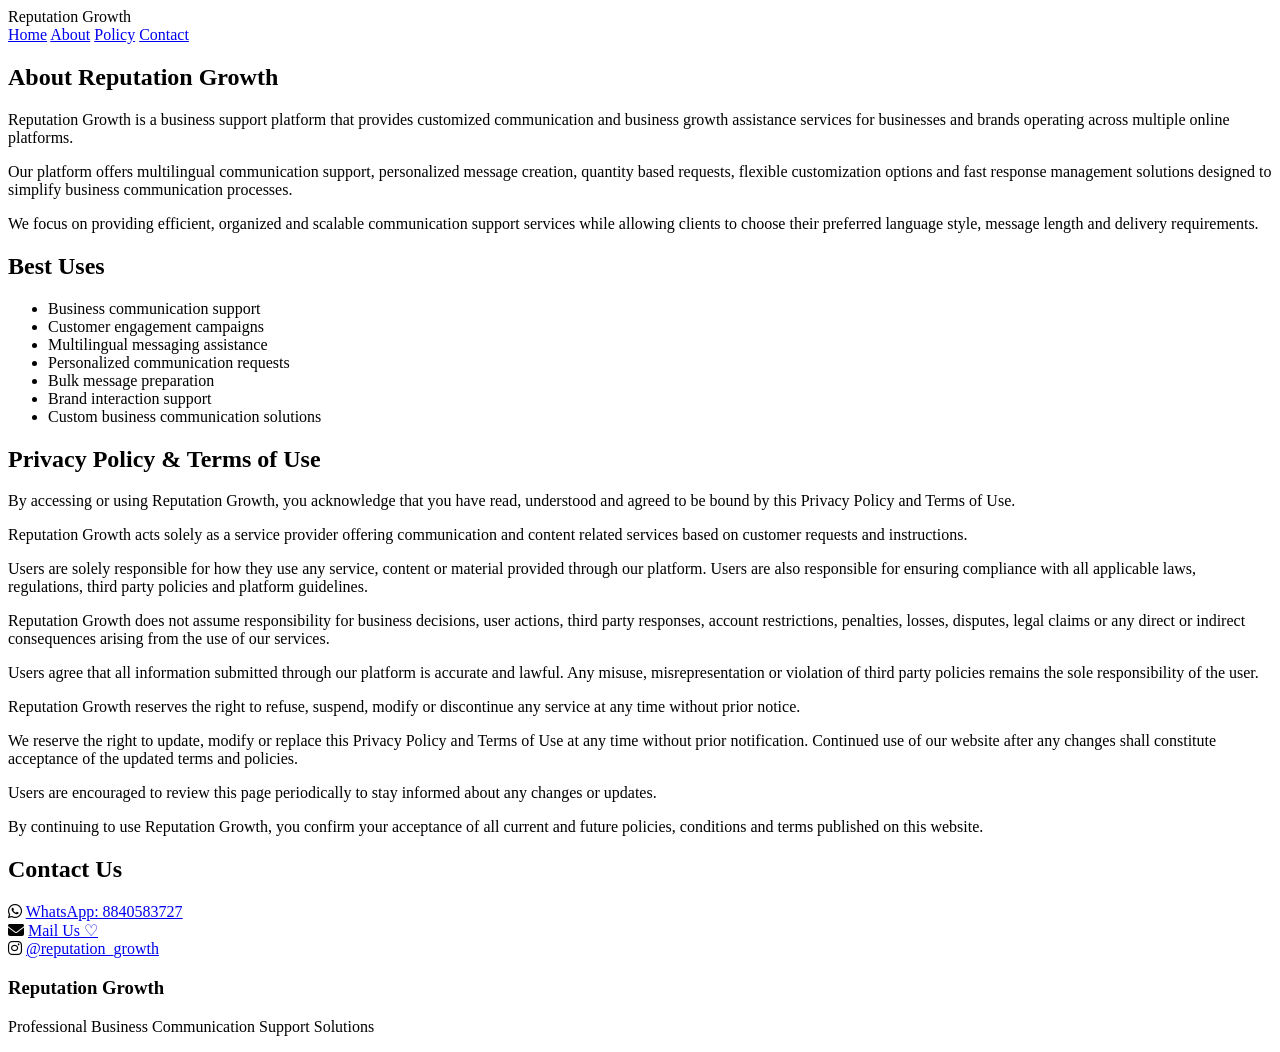
<file: contact.html>
<!DOCTYPE html>
<html lang="en">
<head>
    <meta charset="UTF-8">
    <meta name="viewport" content="width=device-width, initial-scale=1.0">
    <title>Contact | Reputation Growth</title>

    <link rel="stylesheet" href="style.css">

    <link href="https://fonts.googleapis.com/css2?family=Poppins:wght@300;400;500;600;700&display=swap" rel="stylesheet">

    <link rel="stylesheet"
    href="https://cdnjs.cloudflare.com/ajax/libs/font-awesome/6.6.0/css/all.min.css">
</head>

<body>

<header class="navbar">
    <div class="logo">
        Reputation Growth
    </div>

    <nav>
        <a href="index.html">Home</a>
        <a href="#about">About</a>
        <a href="#policy">Policy</a>
        <a href="#contact">Contact</a>
    </nav>
</header>

<section class="policy-section" id="about">

    <div class="policy-card">

        <h1>About Reputation Growth</h1>

        <p>
            Reputation Growth is a business support platform that provides customized communication and business growth assistance services for businesses and brands operating across multiple online platforms.
        </p>

        <p>
            Our platform offers multilingual communication support, personalized message creation, quantity based requests, flexible customization options and fast response management solutions designed to simplify business communication processes.
        </p>

        <p>
            We focus on providing efficient, organized and scalable communication support services while allowing clients to choose their preferred language style, message length and delivery requirements.
        </p>

    </div>

</section>


<section class="policy-section">

    <div class="policy-card">

        <h2>Best Uses</h2>

        <ul>
            <li>Business communication support</li>
            <li>Customer engagement campaigns</li>
            <li>Multilingual messaging assistance</li>
            <li>Personalized communication requests</li>
            <li>Bulk message preparation</li>
            <li>Brand interaction support</li>
            <li>Custom business communication solutions</li>
        </ul>

    </div>

</section>


<section class="policy-section" id="policy">

    <div class="policy-card">

        <h2>Privacy Policy & Terms of Use</h2>

        <p>
            By accessing or using Reputation Growth, you acknowledge that you have read, understood and agreed to be bound by this Privacy Policy and Terms of Use.
        </p>

        <p>
            Reputation Growth acts solely as a service provider offering communication and content related services based on customer requests and instructions.
        </p>

        <p>
            Users are solely responsible for how they use any service, content or material provided through our platform. Users are also responsible for ensuring compliance with all applicable laws, regulations, third party policies and platform guidelines.
        </p>

        <p>
            Reputation Growth does not assume responsibility for business decisions, user actions, third party responses, account restrictions, penalties, losses, disputes, legal claims or any direct or indirect consequences arising from the use of our services.
        </p>

        <p>
            Users agree that all information submitted through our platform is accurate and lawful. Any misuse, misrepresentation or violation of third party policies remains the sole responsibility of the user.
        </p>

        <p>
            Reputation Growth reserves the right to refuse, suspend, modify or discontinue any service at any time without prior notice.
        </p>

        <p>
            We reserve the right to update, modify or replace this Privacy Policy and Terms of Use at any time without prior notification. Continued use of our website after any changes shall constitute acceptance of the updated terms and policies.
        </p>

        <p>
            Users are encouraged to review this page periodically to stay informed about any changes or updates.
        </p>

        <p>
            By continuing to use Reputation Growth, you confirm your acceptance of all current and future policies, conditions and terms published on this website.
        </p>

    </div>

</section>


<section class="policy-section" id="contact">

    <div class="policy-card">

        <h2>Contact Us</h2>

        <div class="contact-item">
            <i class="fa-brands fa-whatsapp"></i>

            <a href="https://wa.me/918840583727" target="_blank">
                WhatsApp: 8840583727
            </a>
        </div>

        <div class="contact-item">
            <i class="fa-solid fa-envelope"></i>

            <a href="mailto:growthreputation@gmail.com">
                Mail Us ♡
            </a>
        </div>

        <div class="contact-item">
            <i class="fa-brands fa-instagram"></i>

            <a href="https://instagram.com/reputation_growth" target="_blank">
                @reputation_growth
            </a>
        </div>

    </div>

</section>


<footer class="footer">

    <h3>Reputation Growth</h3>

    <p>
        Professional Business Communication Support Solutions
    </p>

</footer>

</body>
</html>
</file>
<file: style.css>
*{
    margin:0;
    padding:0;
    box-sizing:border-box;
    font-family:'Poppins',sans-serif;
}


html{
    scroll-behavior:smooth;
}


body{
    background:linear-gradient(135deg,#f8faff,#eef2ff);
    min-height:100vh;
    overflow-x:hidden;
    color:#111827;
    position:relative;
}


/* Background Circles */


.bg-circle{
    position:fixed;
    border-radius:50%;
    filter:blur(120px);
    z-index:-1;
}


.circle1{
    width:350px;
    height:350px;
    background:#8b5cf6;
    top:-100px;
    left:-100px;
    opacity:.20;
}


.circle2{
    width:300px;
    height:300px;
    background:#3b82f6;
    bottom:-100px;
    right:-100px;
    opacity:.18;
}


/* Navbar */


.navbar{
    width:100%;
    padding:22px 8%;
    display:flex;
    justify-content:space-between;
    align-items:center;
    position:fixed;
    top:0;
    left:0;
    backdrop-filter:blur(18px);
    background:rgba(255,255,255,.65);
    border-bottom:1px solid rgba(255,255,255,.4);
    z-index:1000;
}


.logo{
    font-size:28px;
    font-weight:700;
    color:#111827;
}


nav{
    display:flex;
    gap:35px;
}


nav a{
    text-decoration:none;
    color:#374151;
    font-weight:500;
    transition:.3s;
}


nav a:hover{
    color:#3b82f6;
}


/* Hero */


.hero{
    min-height:100vh;
    display:flex;
    justify-content:center;
    align-items:center;
    padding:120px 8% 80px;
}


.hero-content{
    text-align:center;
    max-width:850px;
    animation:fadeUp 1s ease;
}


.badge{
    display:inline-block;
    padding:10px 22px;
    border-radius:999px;
    background:rgba(255,255,255,.65);
    backdrop-filter:blur(20px);
    border:1px solid rgba(255,255,255,.6);
    font-size:14px;
    margin-bottom:25px;
}


.hero h1{
    font-size:58px;
    line-height:1.2;
    margin-bottom:20px;
}


.hero p{
    font-size:18px;
    color:#6b7280;
    line-height:1.8;
    margin-bottom:40px;
}


.hero-btn{
    display:inline-flex;
    align-items:center;
    gap:12px;
    padding:18px 36px;
    border-radius:14px;
    text-decoration:none;
    background:linear-gradient(135deg,#2563eb,#7c3aed);
    color:white;
    font-weight:600;
    transition:.35s;
    box-shadow:0 12px 30px rgba(59,130,246,.25);
}


.hero-btn:hover{
    transform:translateY(-5px);
}


/* Section */


section{
    padding:100px 8%;
}


section h2{
    text-align:center;
    font-size:42px;
    margin-bottom:60px;
}




/* How It Works */


.steps{
    display:grid;
    grid-template-columns:repeat(auto-fit,minmax(250px,1fr));
    gap:30px;
}


.step-card{
    padding:40px;
    border-radius:24px;
    background:rgba(255,255,255,.65);
    backdrop-filter:blur(20px);
    border:1px solid rgba(255,255,255,.6);
    text-align:center;
    transition:.35s;
}


.step-card:hover{
    transform:translateY(-10px);
    box-shadow:0 20px 50px rgba(0,0,0,.08);
}


.step-card i{
    font-size:45px;
    margin-bottom:20px;
    color:#2563eb;
}


.step-card h3{
    margin-bottom:15px;
}


.step-card p{
    color:#6b7280;
    line-height:1.8;
}


/* Form */


.form-card{
    min-width:100%;
    max-width:100%;
    margin:auto;
    padding:50px;
    border-radius:30px;
    background:rgba(255,255,255,.72);
    backdrop-filter:blur(25px);
    border:1px solid rgba(255,255,255,.7);
    box-shadow:0 25px 60px rgba(0,0,0,.06);
}


.form-card h2{
    margin-bottom:35px;
}


.input-group{
    margin-bottom:24px;
}


.input-group label{
    display:block;
    margin-bottom:10px;
    font-weight:600;
}


.input-group input,
.input-group select,
.input-group textarea{
    width:100%;
    padding:16px 18px;
    border:none;
    border-radius:14px;
    outline:none;
    background:#f8fafc;
    border:1px solid #e5e7eb;
    font-size:15px;
    transition:.3s;
}


.input-group textarea{
    resize:none;
    min-height:120px;
}


.input-group input:focus,
.input-group select:focus,
.input-group textarea:focus{
    border-color:#3b82f6;
    box-shadow:0 0 0 4px rgba(59,130,246,.15);
}


/* Price Box */


.price-box{
    margin:35px 0;
    padding:30px;
    border-radius:20px;
    text-align:center;
    background:linear-gradient(135deg,#2563eb,#7c3aed);
    color:white;
}


.price-box h3{
    font-size:18px;
    margin-bottom:12px;
}


.price-box span{
    font-size:42px;
    font-weight:700;
}


/* Button */


.submit-btn{
    width:100%;
    padding:18px;
    border:none;
    border-radius:16px;
    font-size:17px;
    font-weight:600;
    color:white;
    cursor:pointer;
    background:linear-gradient(135deg,#2563eb,#7c3aed);
    transition:.35s;
}


.submit-btn:hover{
    transform:translateY(-4px);
    box-shadow:0 18px 40px rgba(59,130,246,.25);
}


/* Utility */


.hidden{
    display:none;
}


/* Animation */


@keyframes fadeUp{
    from{
        opacity:0;
        transform:translateY(50px);
    }
    to{
        opacity:1;
        transform:translateY(0);
    }
}


/* Responsive */


@media(max-width:900px){


    .hero h1{
        font-size:42px;
    }


    .navbar{
        padding:18px 6%;
    }


    nav{
        gap:18px;
    }


    section{
        padding:80px 6%;
    }


    .form-card{
        padding:35px;
    }
}


@media(max-width:650px){


    .navbar{
        flex-direction:column;
        gap:15px;
    }


    .hero h1{
        font-size:34px;
    }


    .hero p{
        font-size:16px;
    }


    section h2{
        font-size:32px;
    }


    .form-card{
        padding:25px;
        border-radius:22px;
    }


    .price-box span{
        font-size:34px;
    }
}
/* ===========================
   SUCCESS MODAL
=========================== */


.success-modal{
    position:fixed;
    top:0;
    left:0;
    width:100%;
    height:100%;
    background:rgba(0,0,0,.55);
    backdrop-filter:blur(8px);
    display:none;
    justify-content:center;
    align-items:center;
    z-index:99999;
    padding:20px;
}


.success-box{
    width:100%;
    max-width:420px;
    background:linear-gradient(
        135deg,
        #ffffff,
        #f5f7ff
    );
    border-radius:28px;
    padding:40px 30px;
    text-align:center;
    box-shadow:
        0 20px 60px rgba(0,0,0,.18);
    animation:popup .4s ease;
}


.success-icon{
    width:90px;
    height:90px;
    margin:auto;
    border-radius:50%;
    display:flex;
    align-items:center;
    justify-content:center;
    font-size:42px;
    color:white;
    font-weight:700;
    background:linear-gradient(
        135deg,
        #22c55e,
        #16a34a
    );
    margin-bottom:20px;
}


.success-box h2{
    font-size:32px;
    margin-bottom:10px;
    color:#111827;
}


.success-title{
    font-size:18px;
    color:#6b7280;
    margin-bottom:25px;
}


.success-details{
    background:#f3f4f6;
    border-radius:18px;
    padding:20px;
    text-align:left;
    line-height:2;
    margin-bottom:25px;
}


.close-btn{
    width:100%;
    border:none;
    padding:16px;
    border-radius:16px;
    color:white;
    font-size:17px;
    font-weight:600;
    cursor:pointer;
    background:linear-gradient(
        135deg,
        #2563eb,
        #7c3aed
    );
    transition:.3s;
}


.close-btn:hover{
    transform:translateY(-3px);
}


@keyframes popup{


    from{
        transform:scale(.7);
        opacity:0;
    }


    to{
        transform:scale(1);
        opacity:1;
    }


}


.hero-logo{
    display:flex;
    justify-content:center;
    align-items:center;
    margin:40px 0 25px;
}


.hero-logo img{
    width:260px;
    max-width:40vw;
    height:auto;
    object-fit:contain;


    filter:
        drop-shadow(
            0 12px 30px rgba(0,0,0,0.12)
        );


    transition:0.3s ease;
}


.hero-logo img:hover{
    transform:scale(1.05);
}






.coupon-box{
    margin-top:25px;
    margin-bottom:25px;
}


.coupon-box label{
    display:block;
    font-weight:600;
    margin-bottom:10px;
}


.coupon-container{
    display:flex;
    gap:12px;
    width:100%;
    align-items:center;
}


.coupon-container input{
    flex:1;
    min-width:0;
    padding:16px 20px;
    border-radius:18px;
}


.coupon-container button{
    width:140px;
    min-width:140px;
    padding:16px 20px;
    border-radius:18px;
    flex-shrink:0;
}


#couponMessage{
    margin-top:10px;
    font-size:14px;
    font-weight:600;
}


.contact-btn{
    padding:12px 26px;
    border-radius:50px;
    text-decoration:none;
    color:white;
    font-weight:600;
    background:linear-gradient(
        135deg,
        #4f46e5,
        #7c3aed
    );
    box-shadow:
        0 8px 25px rgba(124,58,237,.25);
    transition:.3s ease;
}


.contact-btn:hover{
    transform:translateY(-3px);
    box-shadow:
        0 15px 35px rgba(124,58,237,.35);
}




.policy-section{
    padding:120px 8% 40px;
}


.policy-card{
    max-width:1000px;
    margin:auto;
    background:rgba(255,255,255,.75);
    backdrop-filter:blur(20px);
    border-radius:30px;
    padding:50px;
    box-shadow:0 20px 60px rgba(0,0,0,.08);
}


.policy-card h1,
.policy-card h2{
    margin-bottom:30px;
    text-align:center;
}


.policy-card p{
    line-height:2;
    color:#555;
    margin-bottom:20px;
}


.policy-card ul{
    padding-left:20px;
}


.policy-card ul li{
    margin-bottom:15px;
    line-height:1.8;
}


.contact-item{
    display:flex;
    align-items:center;
    gap:15px;
    padding:20px;
    margin-top:20px;
    border-radius:18px;
    background:#f8fafc;
    transition:.3s;
}


.contact-item:hover{
    transform:translateY(-5px);
}


.contact-item i{
    font-size:28px;
    color:#2563eb;
}


.contact-item a{
    text-decoration:none;
    color:#111827;
    font-weight:600;
}


.footer{
    text-align:center;
    padding:50px 20px;
    color:#666;
}


/* FAQ SECTION */


.faq-section{
    padding:70px 20px;
}


.faq-container{
    max-width:900px;
    margin:auto;
}


.faq-title{
    text-align:center;
    font-size:36px;
    font-weight:700;
    margin-bottom:40px;
}


.faq-item{
    margin-bottom:20px;
    border-radius:20px;
    overflow:hidden;
    background:#ffffff;
    box-shadow:0 8px 30px rgba(0,0,0,0.08);
}


.faq-question{
    width:100%;
    border:none;
    background:white;
    padding:24px 28px;
    font-size:18px;
    font-weight:600;
    cursor:pointer;
    display:flex;
    justify-content:space-between;
    align-items:center;
}


.faq-question span{
    font-size:28px;
    transition:0.3s;
}


.faq-answer{
    max-height:0;
    overflow:hidden;
    padding:0 28px;
    line-height:1.8;
    color:#666;
    transition:0.35s ease;
}


.faq-item.active .faq-answer{
    max-height:200px;
    padding:0 28px 25px;
}


.faq-item.active .faq-question span{
    transform:rotate(45deg);
}



.popup-buttons{
    display:flex;
    gap:15px;
    margin-top:25px;
}

.download-btn,
.close-btn{
    flex:1;
    height:65px;
    border:none;
    border-radius:18px;
    color:white;
    font-size:20px;
    font-weight:700;
    cursor:pointer;
}

.download-btn{
    background:linear-gradient(
        135deg,
        #00c853,
        #00e676
    );
}

.close-btn{
    background:linear-gradient(
        135deg,
        #3268ff,
        #7a3cff
    );
}
</file>
